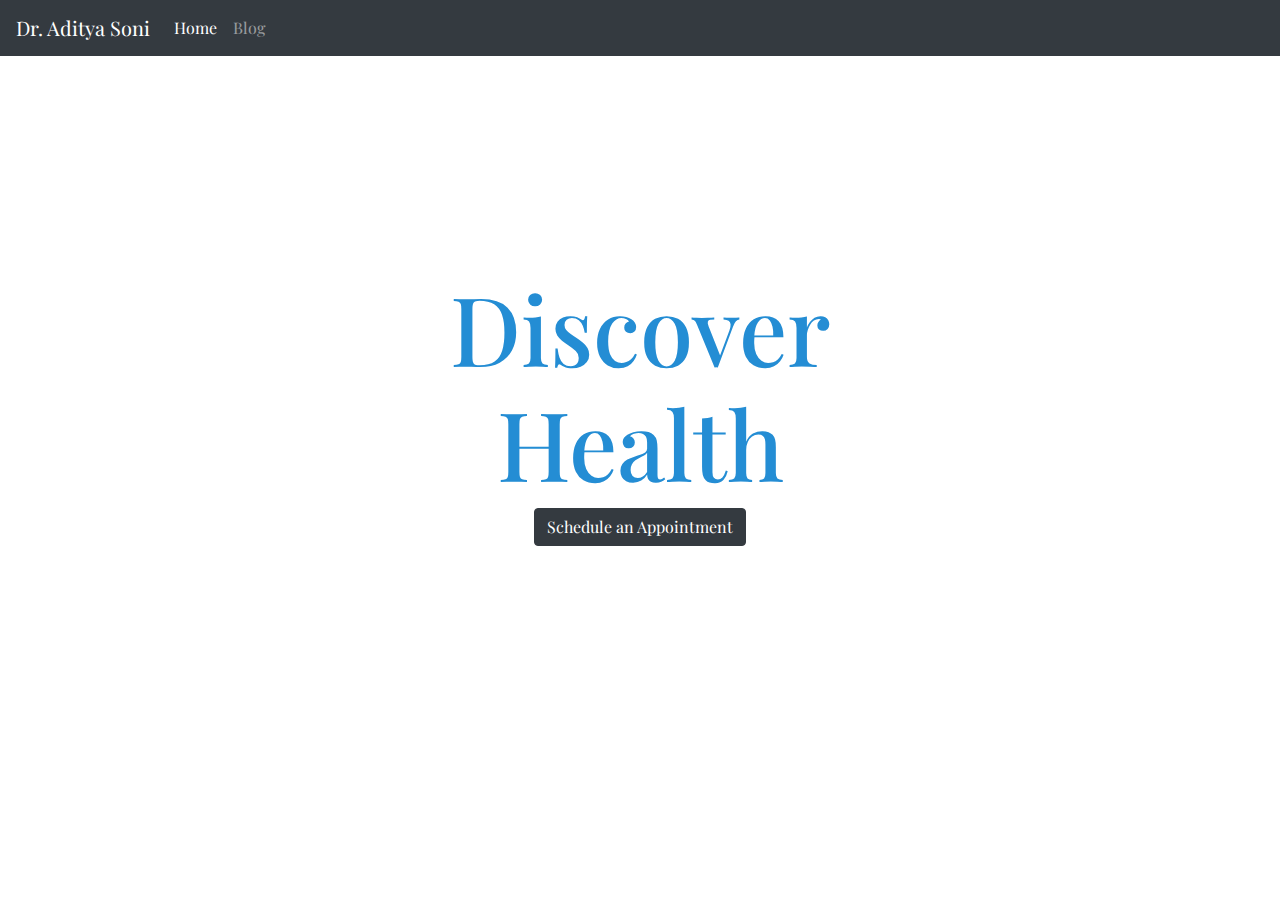
<file: index.html>
<!DOCTYPE html>
<html lang="en">

<head>
    <meta charset="UTF-8">
    <meta http-equiv="X-UA-Compatible" content="IE=edge">
    <meta name="viewport" content="width=device-width, initial-scale=1.0">
    <script src="https://code.jquery.com/jquery-3.5.1.min.js"></script>
    <script src="https://cdn.jsdelivr.net/npm/popper.js@1.16.1/dist/umd/popper.min.js"></script>
    <script src="https://stackpath.bootstrapcdn.com/bootstrap/4.5.2/js/bootstrap.min.js"></script>

    <link rel="stylesheet" href="https://cdnjs.cloudflare.com/ajax/libs/font-awesome/5.15.2/css/all.min.css">
    <link rel="preconnect" href="https://fonts.googleapis.com">
    <link rel="preconnect" href="https://fonts.gstatic.com" crossorigin>
    <link href="https://fonts.googleapis.com/css2?family=Playfair+Display:wght@600&display=swap" rel="stylesheet">
    <link rel="stylesheet" href="https://maxcdn.bootstrapcdn.com/bootstrap/4.0.0/css/bootstrap.min.css"
        integrity="sha384-Gn5384xqQ1aoWXA+058RXPxPg6fy4IWvTNh0E263XmFcJlSAwiGgFAW/dAiS6JXm" crossorigin="anonymous">
    <link rel="stylesheet" href="styles.css">

    <title>Dr. Aditya Soni</title>
</head>

<body>
    <nav class="navbar navbar-expand-lg bg-dark navbar-dark fixed-top">
        <a class="navbar-brand" href="#">Dr. Aditya Soni</a>
        <button class="navbar-toggler" type="button" data-toggle="collapse" data-target="#navbarNavAltMarkup"
            aria-controls="navbarNavAltMarkup" aria-expanded="false" aria-label="Toggle navigation">
            <span class="navbar-toggler-icon"></span>
        </button>
        <div class="collapse navbar-collapse" id="navbarNavAltMarkup">
            <div class="navbar-nav">
                <a class="nav-item nav-link active" href="#">Home <span class="sr-only">(current)</span></a>
                <a class="nav-item nav-link" href="#">Blog</a>
            </div>
        </div>
    </nav>

    <div class="jumbo">
        <div class="jumboHeading">
            <h1>Discover <br> Health</h1>
            <button type="button" class="btn btn-dark">Schedule an Appointment</button>
        </div>
    </div>


    <script src="https://cdn.jsdelivr.net/npm/bootstrap@5.1.3/dist/js/bootstrap.bundle.min.js"
        integrity="sha384-ka7Sk0Gln4gmtz2MlQnikT1wXgYsOg+OMhuP+IlRH9sENBO0LRn5q+8nbTov4+1p" crossorigin="anonymous">
    </script>
</body>

</html>
</file>
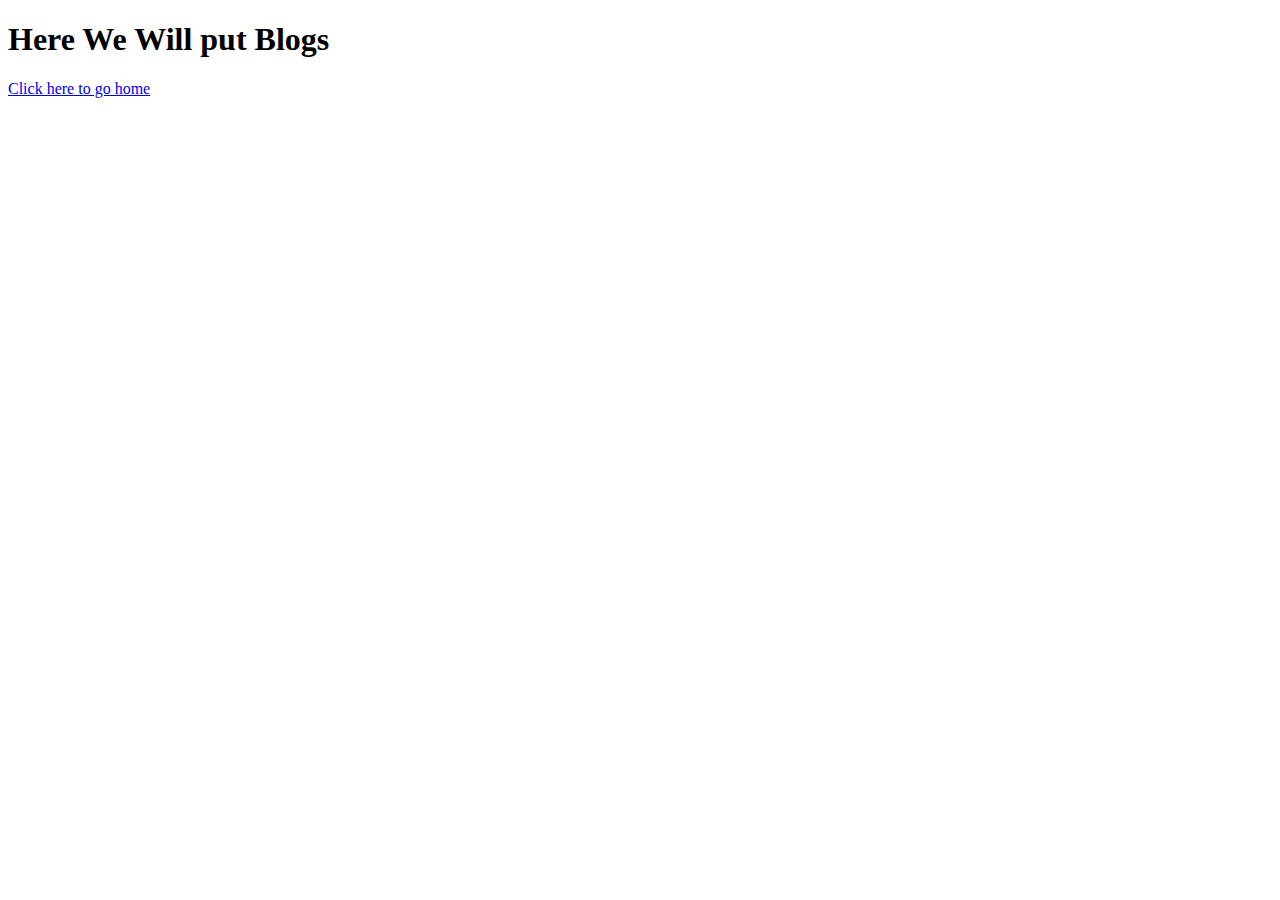
<file: blog.html>
<!DOCTYPE html>
<html lang="en">
<head>
    <meta charset="UTF-8">
    <meta http-equiv="X-UA-Compatible" content="IE=edge">
    <meta name="viewport" content="width=device-width, initial-scale=1.0">
    <title>Document</title>
</head>
<body>
    <h1>Here We Will put Blogs</h1>
    <a href="index.html">Click here to go home</a>
</body>
</html>
</file>
<file: styles.css>
nav{
    font-family: 'Playfair Display', serif;
}


.jumbo {
    background: url(https://images.unsplash.com/photo-1612349317150-e413f6a5b16d?ixlib=rb-1.2.1&ixid=MnwxMjA3fDB8MHxzZWFyY2h8N3x8ZG9jdG9yfGVufDB8fDB8fA%3D%3D&auto=format&fit=crop&w=1400&q=60) no-repeat center center/cover;
    height: 100vh;
    width: 100vw;
    position: relative;
    font-family: 'Playfair Display', serif;
}

.jumboHeading {
    color: #248dd4;
    position: absolute;
    top: 30%;
    text-align: center;
    width: 100%;
}

.jumboHeading h1 {
    font-size: 6rem;
}
</file>
